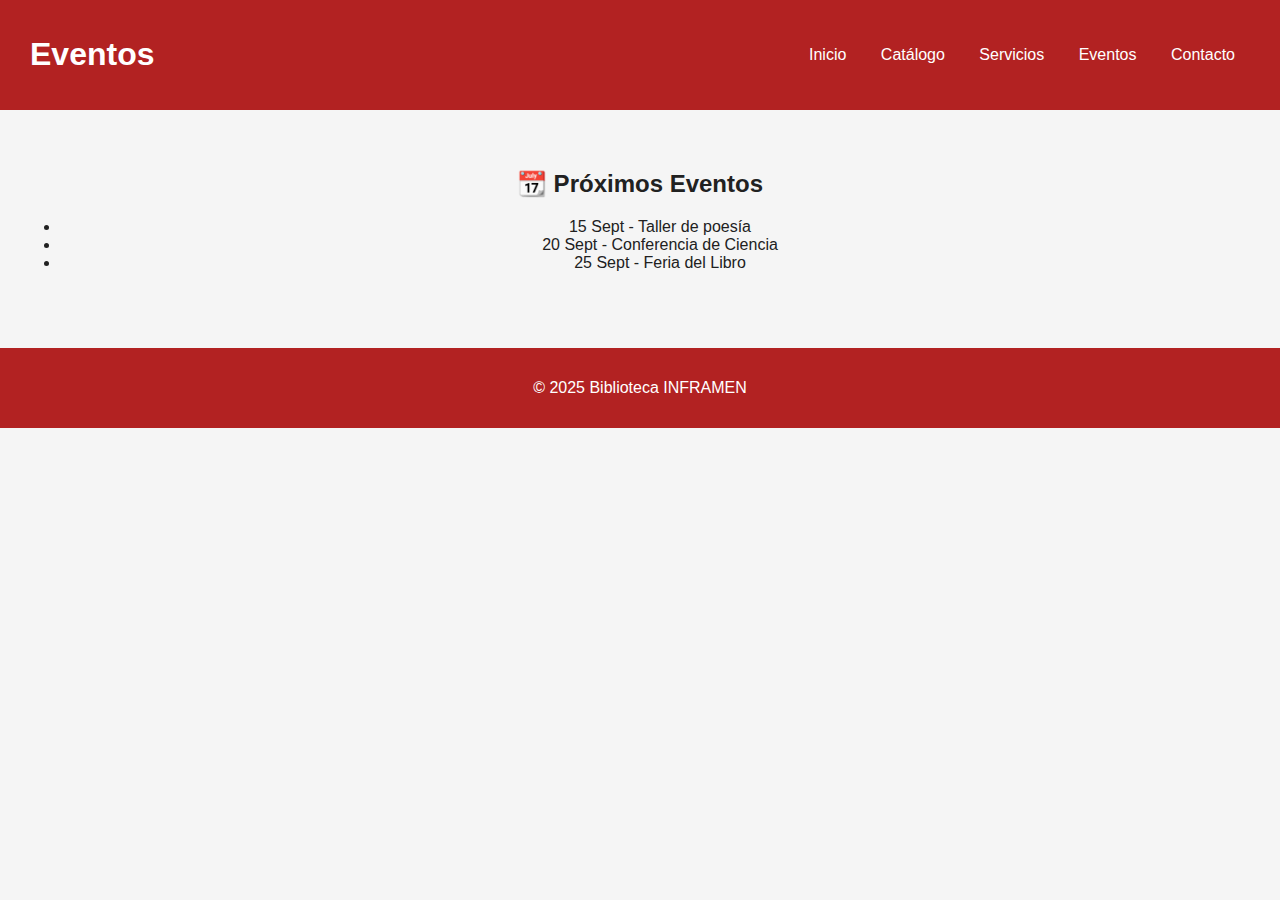
<file: eventos.html>
<!DOCTYPE html>
<html lang="es">
<head>
  <meta charset="UTF-8">
  <meta name="viewport" content="width=device-width, initial-scale=1.0">
  <title>Eventos - Biblioteca INFRAMEN</title>
  <link rel="stylesheet" href="css/style.css">
</head>
<body>
  <header>
    <h1>Eventos</h1>
    <nav>
      <a href="index.html">Inicio</a>
      <a href="catalogo.html">Catálogo</a>
      <a href="servicios.html">Servicios</a>
      <a href="eventos.html">Eventos</a>
      <a href="contacto.html">Contacto</a>
    </nav>
  </header>

  <section>
    <h2>📆 Próximos Eventos</h2>
    <ul>
      <li>15 Sept - Taller de poesía</li>
      <li>20 Sept - Conferencia de Ciencia</li>
      <li>25 Sept - Feria del Libro</li>
    </ul>
  </section>

  <footer>
    <p>&copy; 2025 Biblioteca INFRAMEN</p>
  </footer>
</body>
</html>
</file>
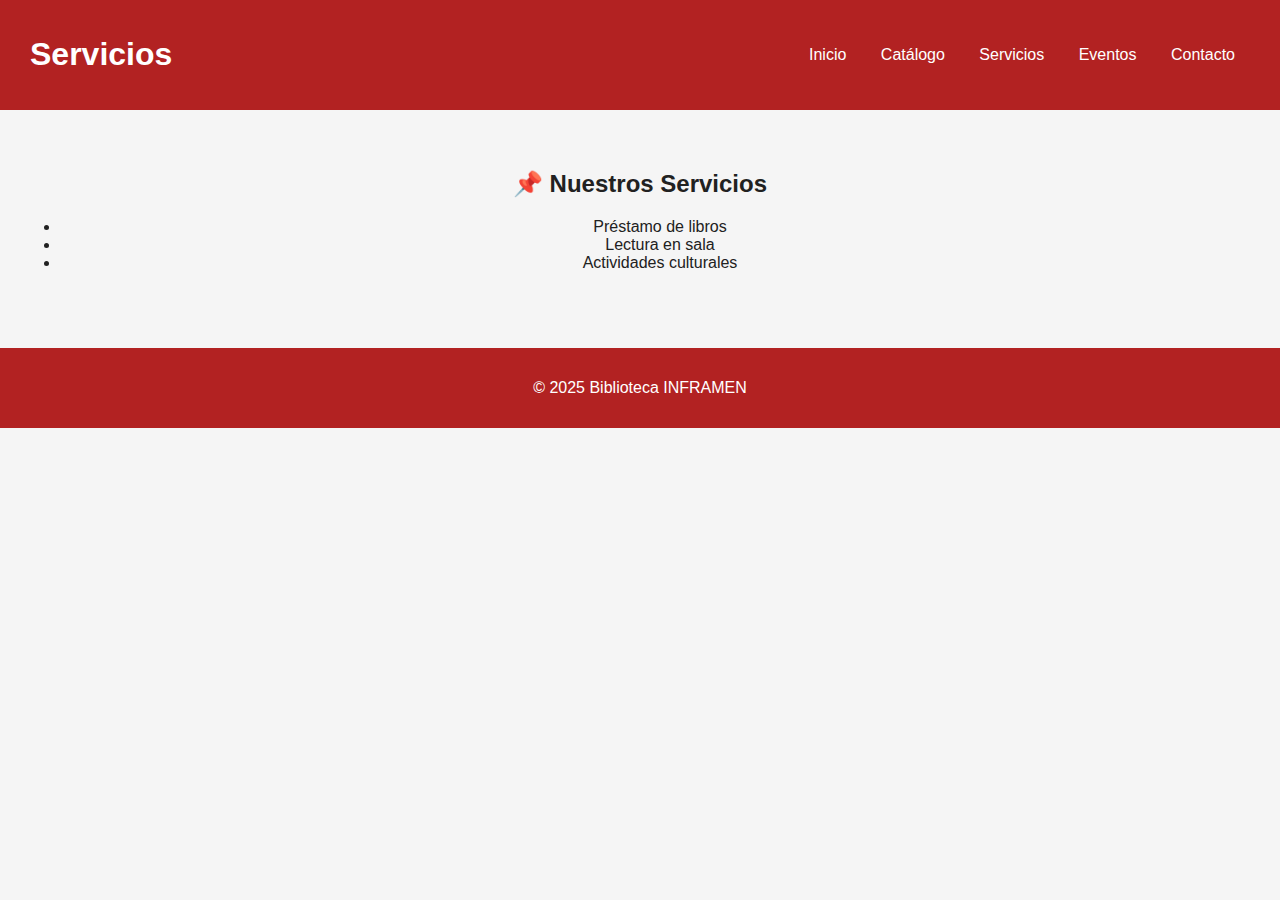
<file: servicios.html>
<!DOCTYPE html>
<html lang="es">
<head>
  <meta charset="UTF-8">
  <meta name="viewport" content="width=device-width, initial-scale=1.0">
  <title>Servicios - Biblioteca INFRAMEN</title>
  <link rel="stylesheet" href="css/style.css">
</head>
<body>
  <header>
    <h1>Servicios</h1>
    <nav>
      <a href="index.html">Inicio</a>
      <a href="catalogo.html">Catálogo</a>
      <a href="servicios.html">Servicios</a>
      <a href="eventos.html">Eventos</a>
      <a href="contacto.html">Contacto</a>
    </nav>
  </header>

  <section>
    <h2>📌 Nuestros Servicios</h2>
    <ul>
      <li>Préstamo de libros</li>
      <li>Lectura en sala</li>
      <li>Actividades culturales</li>
    </ul>
  </section>

  <footer>
    <p>&copy; 2025 Biblioteca INFRAMEN</p>
  </footer>
</body>
</html>
</file>
<file: css/style.css>
body {
  margin: 0;
  font-family: 'Poppins', sans-serif;
  background: #f5f5f5;
  color: #212121;
}

header {
  background: #B22222;
  color: white;
  display: flex;
  justify-content: space-between;
  align-items: center;
  padding: 15px 30px;
  position: sticky;
  top: 0;
  z-index: 1000;
}

header .logo {
  font-weight: 600;
}

nav a {
  color: white;
  text-decoration: none;
  margin: 0 15px;
  transition: color 0.3s;
}

nav a:hover {
  color: #FFD700;
}

.menu-toggle {
  display: none;
  font-size: 24px;
  cursor: pointer;
}

.hero {
  height: 80vh;
  background: url('https://picsum.photos/1200/600?library') no-repeat center center/cover;
  display: flex;
  align-items: center;
  justify-content: center;
  color: white;
  text-align: center;
}

.hero .overlay {
  background: rgba(178, 34, 34, 0.7);
  padding: 40px;
  border-radius: 10px;
}

.btn {
  background: #D32F2F;
  color: white;
  padding: 12px 25px;
  margin-top: 15px;
  border-radius: 5px;
  text-decoration: none;
  transition: background 0.3s;
}

.btn:hover {
  background: #EF5350;
}

section {
  padding: 40px 20px;
  text-align: center;
}

.cards {
  display: grid;
  grid-template-columns: repeat(auto-fit, minmax(250px, 1fr));
  gap: 20px;
  margin-top: 20px;
}

.card {
  background: white;
  padding: 20px;
  border-radius: 8px;
  box-shadow: 0 2px 8px rgba(0,0,0,0.1);
  transition: transform 0.3s;
}

.card:hover {
  transform: translateY(-5px);
}

form {
  display: flex;
  flex-direction: column;
  gap: 15px;
  max-width: 400px;
  margin: auto;
}

input, textarea {
  padding: 12px;
  border: 1px solid #ccc;
  border-radius: 5px;
}

footer {
  background: #B22222;
  color: white;
  text-align: center;
  padding: 15px;
  margin-top: 20px;
}

@media (max-width: 768px) {
  nav {
    display: none;
    flex-direction: column;
    background: #B22222;
    position: absolute;
    top: 60px;
    right: 0;
    width: 200px;
    text-align: left;
  }

  nav a {
    margin: 15px;
    display: block;
  }

  .menu-toggle {
    display: block;
  }
}

.card.libro {
  display: flex;
  flex-direction: column;
  align-items: center;
  text-decoration: none;
  background: white;
  border-radius: 10px;
  padding: 10px;
  box-shadow: 0 3px 10px rgba(0,0,0,0.1);
  transition: transform 0.3s, box-shadow 0.3s;
  color: #212121;
}

.card.libro img {
  width: 100%;
  max-width: 180px;
  height: 250px;
  object-fit: cover;
  border-radius: 8px;
  margin-bottom: 10px;
}

.info-libro {
  text-align: center;
}

.info-libro .titulo {
  font-weight: 600;
  font-size: 1em;
  display: block;
  margin-bottom: 5px;
}

.info-libro .autor {
  font-weight: 400;
  font-size: 0.9em;
  color: #555;
}

.card.libro:hover {
  transform: translateY(-5px);
  box-shadow: 0 6px 20px rgba(0,0,0,0.2);
  color: #B22222;
}
</file>
